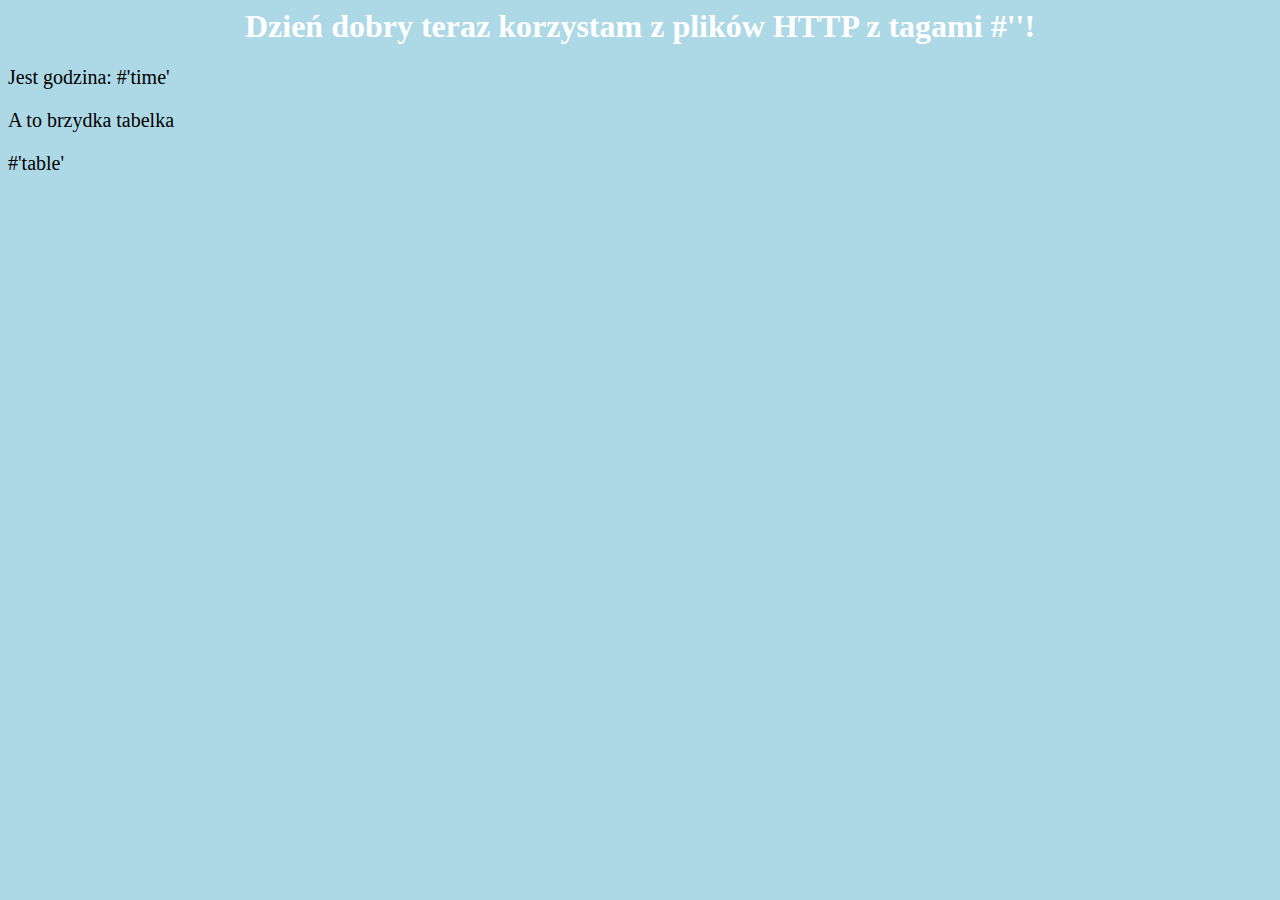
<file: bin/http/index.html>
<html>
<head>
    <link rel="stylesheet" href="style.css">
    <title>Title</title>
</head>
<body>
    <h1>Dzień dobry teraz korzystam z plików HTTP z tagami #''!</h1>
    <p>Jest godzina: #'time'</p>
    <p>A to brzydka tabelka</p>
    <p>#'table'</p>
</body>
</html>
</file>
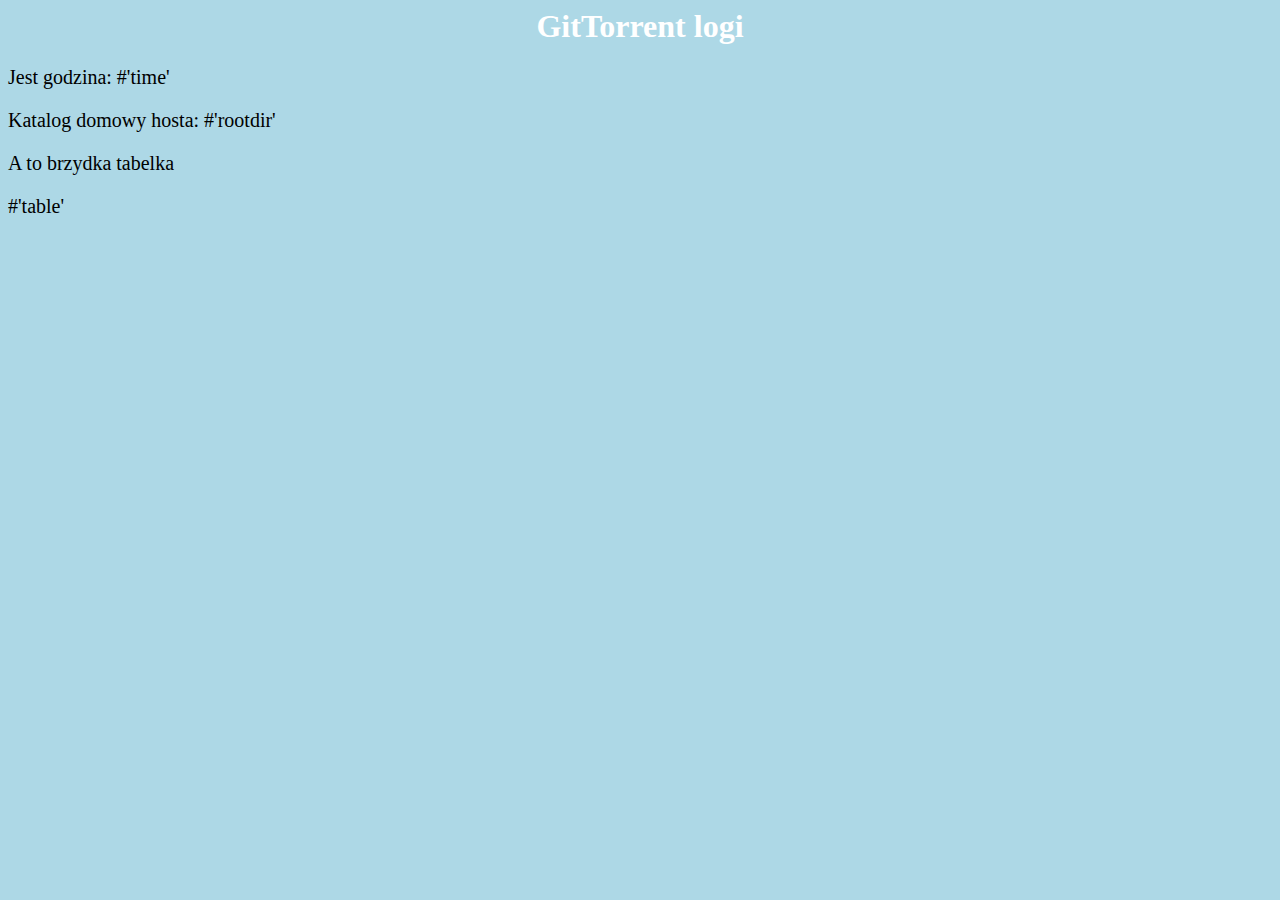
<file: src/http/index.html>
<html>
<head>
    <link rel="stylesheet" href="style.css">
    <title>Title</title>
</head>
<body>
    <h1>GitTorrent logi</h1>
    <p>Jest godzina: #'time'</p>
    <p>Katalog domowy hosta: #'rootdir'</p>
    <p>A to brzydka tabelka</p>
    <p>#'table'</p>
</body>
</html>
</file>
<file: bin/http/style.css>
body {
    background-color: lightblue;
}

h1 {
    color: white;
    text-align: center;
}

p {
    font-family: verdana;
    font-size: 20px;
}

table, th, td {
    border: 2px solid black;
    border-collapse: collapse;
}
</file>
<file: src/http/style.css>
body {
    background-color: lightblue;
}

h1 {
    color: white;
    text-align: center;
}

p {
    font-family: verdana;
    font-size: 20px;
}

table, th, td {
    border: 2px solid black;
    border-collapse: collapse;
}
</file>
